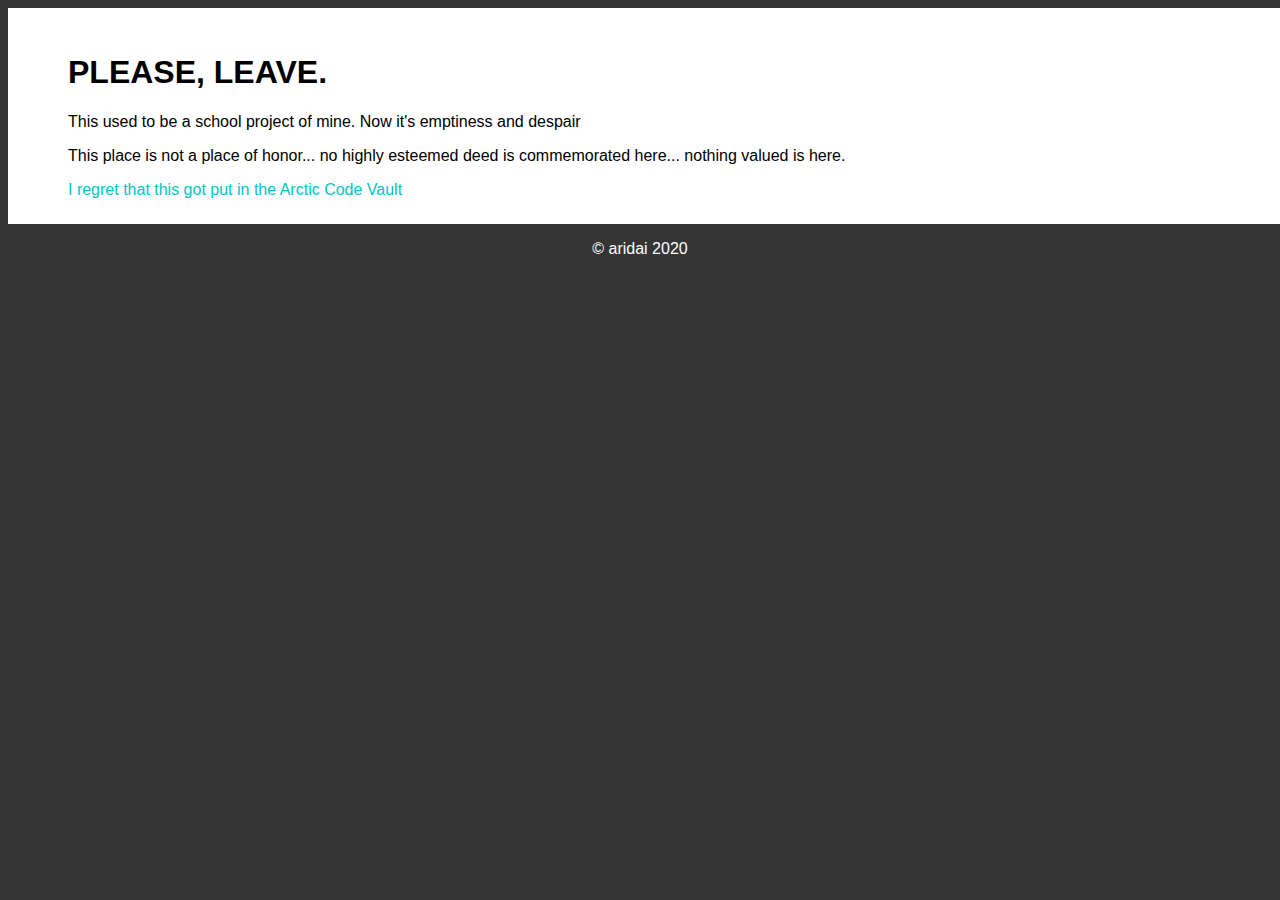
<file: index.html>
<!DOCTYPE html>
<html lang="pl">
<head>
    <meta charset="utf-8">
    <link href="https://fonts.googleapis.com/css?family=Raleway&display=swap" rel="stylesheet">
    <title>GET OUT</title>
    <link rel="stylesheet" href="style.css">
</head>    

<body>
<div class="gora">

</div>

        
<div class="dookola">
    <div class="srodek">
        <h1>PLEASE, LEAVE.</h1>
        <p>This used to be a school project of mine. Now it's emptiness and despair</p>
        <p>This place is not a place of honor... no highly esteemed deed is commemorated here... nothing valued is here.</p>
        <a class="bod" href="https://github.com/aridai-shi/strona-osobliwa/archive/master.zip">I regret that this got put in the Arctic Code Vault</a>
    </div>
</div>

<div class="stopka">
<p>© aridai 2020</p>
</div>

</body>
</html>
</file>
<file: style.css>
.srodek{
    width:1200px;
    text-align:left;
    padding:25px;
    padding-left:60px;
    padding-right:60px;
    background-color: #ffffff;
    background-repeat: no-repeat;
    background-size: cover;
    color: #000000;
    margin-left:auto;
    margin-right:auto;
}

.menu{
    background-color:#1e1e1e;
    color: #25FFFF;
    width:1200px;
    text-align:center;
    padding:25px;
    padding-left:60px;
    padding-right:60px;
    margin-left:auto;
    margin-right:auto;
}

a:hover{
    color: #00bdbd
}

a.bod:hover{
    color: #006060
}

p.sep{
    display: inline;
}

li{
    display: inline;
}

a{
    color: #23fefe;
    text-decoration: none;
}

a.bod{
    color: #00c6c6;
    text-decoration: none;
}

html
{
    background: #353535;
    position: relative;
    min-width: 1024px;
    min-height: 768px;
    height: 100%;
    font-family: 'Comic Sans MS', sans-serif;
    margin: 0px;
    padding: 0px;
}


.ramka
{
    background-color: #535353;
    margin: 0px;
    padding: 0px;
}

.stopka{
    text-align: center;
    color: #ffffff;
}
</file>
